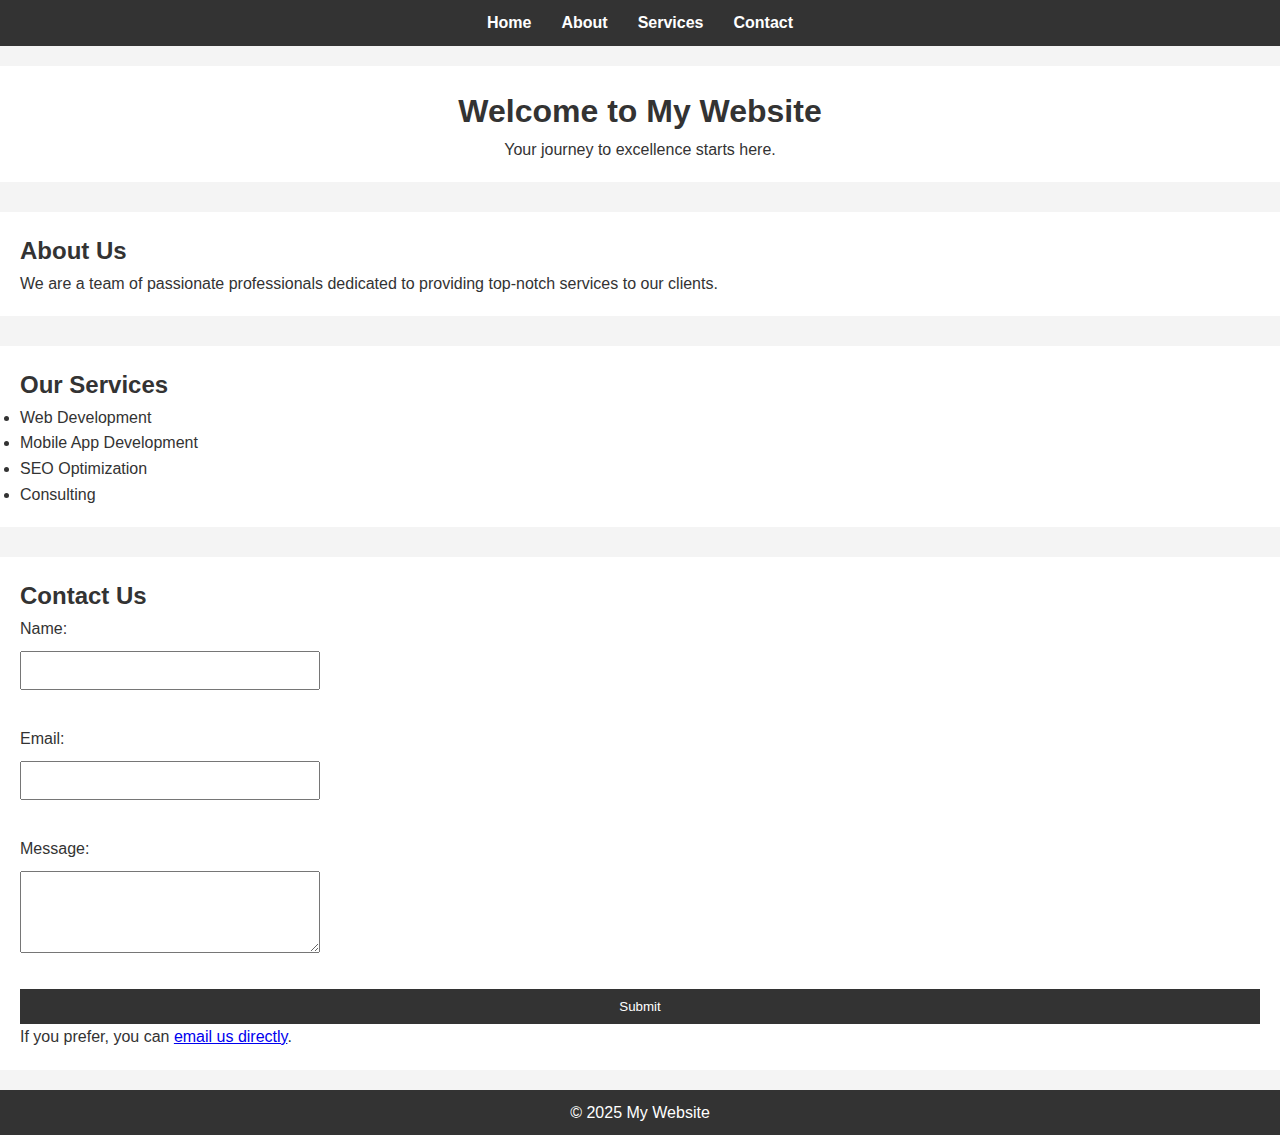
<file: index.html>
<!DOCTYPE html>
<html lang="en">
<head>
    <meta charset="UTF-8">
    <meta name="viewport" content="width=device-width, initial-scale=1.0">
    <title>My Website</title>
    <link rel="stylesheet" href="styles.css">
</head>
<body>
    <header>
        <nav>
            <ul>
                <li><a href="#home">Home</a></li>
                <li><a href="#about">About</a></li>
                <li><a href="#services">Services</a></li>
                <li><a href="#contact">Contact</a></li>
            </ul>
        </nav>
    </header>

    <section id="home">
        <h1>Welcome to My Website</h1>
        <p>Your journey to excellence starts here.</p>
    </section>

    <section id="about">
        <h2>About Us</h2>
        <p>We are a team of passionate professionals dedicated to providing top-notch services to our clients.</p>
    </section>

    <section id="services">
        <h2>Our Services</h2>
        <ul>
            <li>Web Development</li>
            <li>Mobile App Development</li>
            <li>SEO Optimization</li>
            <li>Consulting</li>
        </ul>
    </section>

    <section id="contact">
        <h2>Contact Us</h2>
        <form id="contact-form">
            <label for="name">Name:</label>
            <input type="text" id="name" name="name" required><br>
            <label for="email">Email:</label>
            <input type="email" id="email" name="email" required><br>
            <label for="message">Message:</label>
            <textarea id="message" name="message" rows="4" required></textarea><br>
            <button type="submit">Submit</button>
        </form>

        <p>If you prefer, you can <a href="mailto:komal.gautam@gmail.com">email us directly</a>.</p>
    </section>

    <div id="thank-you-message">
        <p>Thank you, <span id="user-name"></span>! We will get back to you soon.</p>
    </div>

    <footer>
        <p>&copy; 2025 My Website</p>
    </footer>

    <script src="scripts.js"></script>
</body>
</html>
</file>
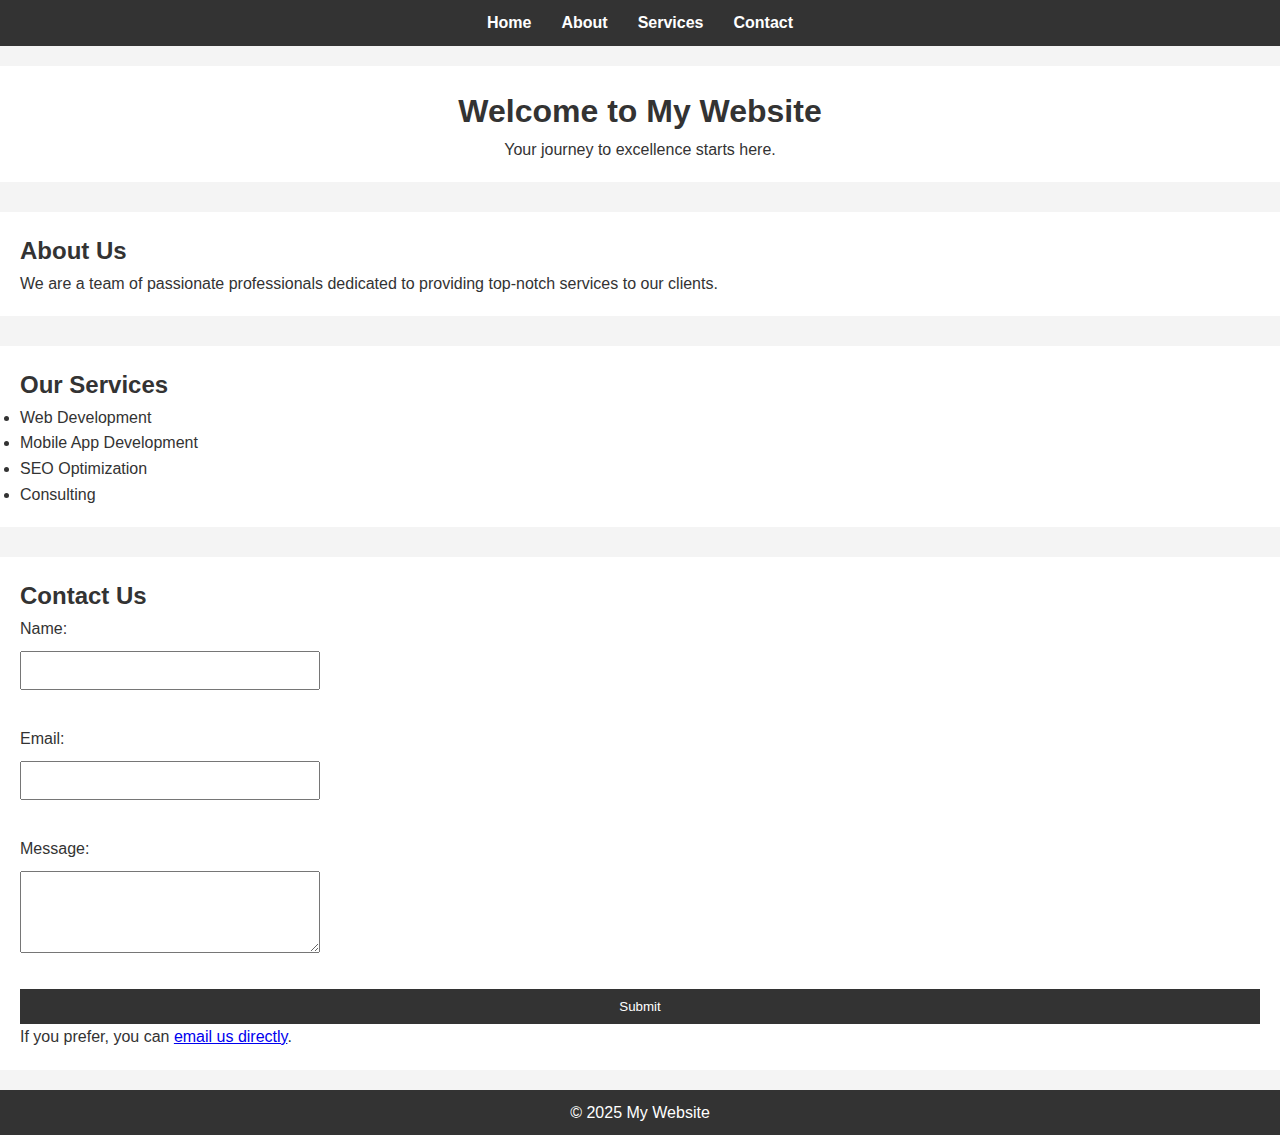
<file: all.html>
<!DOCTYPE html>
<html lang="en">
<head>
    <meta charset="UTF-8">
    <meta name="viewport" content="width=device-width, initial-scale=1.0">
    <title>My Website</title>
    <style>
        * {
            margin: 0;
            padding: 0;
            box-sizing: border-box;
        }

        body {
            font-family: Arial, sans-serif;
            line-height: 1.6;
            background-color: #f4f4f4;
            color: #333;
        }

        header {
            background: #333;
            color: #fff;
            padding: 10px 0;
        }

        nav ul {
            display: flex;
            justify-content: center;
            list-style-type: none;
        }

        nav ul li {
            margin: 0 15px;
        }

        nav ul li a {
            color: #fff;
            text-decoration: none;
            font-weight: bold;
        }

        nav ul li a:hover {
            text-decoration: underline;
        }

        section {
            padding: 20px;
            margin: 20px 0;
        }

        #home {
            background-color: #fff;
            text-align: center;
        }

        #about, #services, #contact {
            background-color: #fff;
            margin-top: 30px;
        }

        h1, h2 {
            color: #333;
        }

        form {
            display: flex;
            flex-direction: column;
        }

        form input, form textarea {
            padding: 10px;
            margin: 10px 0;
            width: 300px;
        }

        form button {
            padding: 10px;
            background-color: #333;
            color: #fff;
            border: none;
            cursor: pointer;
        }

        form button:hover {
            background-color: #555;
        }

        footer {
            background-color: #333;
            color: #fff;
            text-align: center;
            padding: 10px;
        }

        #thank-you-message {
            display: none;
            text-align: center;
            font-size: 18px;
            color: green;
            margin-top: 20px;
        }
    </style>
</head>
<body>
    <header>
        <nav>
            <ul>
                <li><a href="#home">Home</a></li>
                <li><a href="#about">About</a></li>
                <li><a href="#services">Services</a></li>
                <li><a href="#contact">Contact</a></li>
            </ul>
        </nav>
    </header>

    <section id="home">
        <h1>Welcome to My Website</h1>
        <p>Your journey to excellence starts here.</p>
    </section>

    <section id="about">
        <h2>About Us</h2>
        <p>We are a team of passionate professionals dedicated to providing top-notch services to our clients.</p>
    </section>

    <section id="services">
        <h2>Our Services</h2>
        <ul>
            <li>Web Development</li>
            <li>Mobile App Development</li>
            <li>SEO Optimization</li>
            <li>Consulting</li>
        </ul>
    </section>

    <section id="contact">
        <h2>Contact Us</h2>
        <form id="contact-form">
            <label for="name">Name:</label>
            <input type="text" id="name" name="name" required><br>
            <label for="email">Email:</label>
            <input type="email" id="email" name="email" required><br>
            <label for="message">Message:</label>
            <textarea id="message" name="message" rows="4" required></textarea><br>
            <button type="submit">Submit</button>
        </form>

        <p>If you prefer, you can <a href="mailto:komal.gautam@gmail.com">email us directly</a>.</p>
    </section>

    <div id="thank-you-message">
        <p>Thank you, <span id="user-name"></span>! We will get back to you soon.</p>
    </div>

    <footer>
        <p>&copy; 2025 My Website</p>
    </footer>

    <script>
        document.getElementById('contact-form').addEventListener('submit', function(event) {
            event.preventDefault(); 

            const name = document.getElementById('name').value;

            const thankYouMessage = document.getElementById('thank-you-message');
            const userNameElement = document.getElementById('user-name');
            userNameElement.textContent = name;

            thankYouMessage.style.display = 'block';

            document.getElementById('name').value = '';
            document.getElementById('email').value = '';
            document.getElementById('message').value = '';
        });
    </script>
</body>
</html>
</file>
<file: styles.css>
* {
    margin: 0;
    padding: 0;
    box-sizing: border-box;
  }
  
  body {
    font-family: Arial, sans-serif;
    line-height: 1.6;
    background-color: #f4f4f4;
    color: #333;
  }
  
  header {
    background: #333;
    color: #fff;
    padding: 10px 0;
  }
  
  nav ul {
    display: flex;
    justify-content: center;
    list-style-type: none;
  }
  
  nav ul li {
    margin: 0 15px;
  }
  
  nav ul li a {
    color: #fff;
    text-decoration: none;
    font-weight: bold;
  }
  
  nav ul li a:hover {
    text-decoration: underline;
  }
  
  section {
    padding: 20px;
    margin: 20px 0;
  }
  
  #home {
    background-color: #fff;
    text-align: center;
  }
  
  #about, #services, #contact {
    background-color: #fff;
    margin-top: 30px;
  }
  
  h1, h2 {
    color: #333;
  }
  
  form {
    display: flex;
    flex-direction: column;
  }
  
  form input, form textarea {
    padding: 10px;
    margin: 10px 0;
    width: 300px;
  }
  
  form button {
    padding: 10px;
    background-color: #333;
    color: #fff;
    border: none;
    cursor: pointer;
  }
  
  form button:hover {
    background-color: #555;
  }
  
  footer {
    background-color: #333;
    color: #fff;
    text-align: center;
    padding: 10px;
  }
  
  #thank-you-message {
    display: none;
    text-align: center;
    font-size: 18px;
    color: green;
    margin-top: 20px;
  }
</file>
